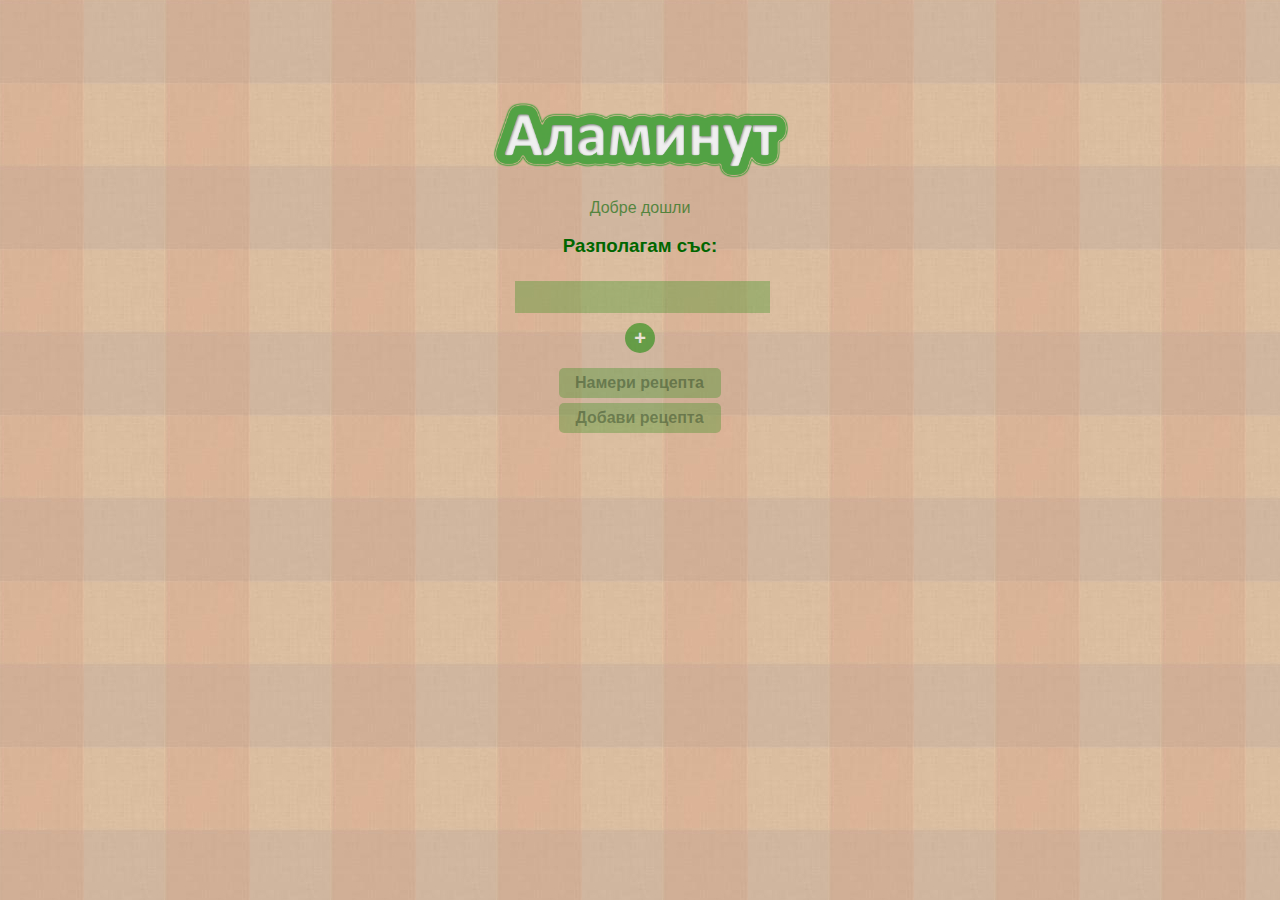
<file: Alaminut/WebContent/index.html>
<!DOCTYPE html>
<html>
<head>
	<meta http-equiv="Content-Type" content="text/html; charset=windows-1251">
	<title>�����</title>
	<link rel="stylesheet" type="text/css" href="normalize.css">
	<link rel="stylesheet" type="text/css" href="style.css">
</head>
<body>
	<div id="form-container">
		<img id="logo" src="images/logo.png" width="300">
		<p class="green">����� �����</p>
		<h3 class="green">���������� ���:</h3>
		<form id="product-form" action="AlaminutServlet" method="post">
			<div class="input-container"><input type="text" name="product" class="product-input" id="product-1"></div>
			<input type="hidden" name="action" value="search">
			<button id="add-button">+</button>
			<input id="submit-button" type="submit" value="������ �������">
		</form>
		<a href="add.html"><button id="link-to-add">������ �������</button></a>
	</div>

	<script type="text/javascript" src="scripts/jquery-1.11.1.min.js"></script>
	<script type="text/javascript" src="scripts/functions.js"></script>
</body>
</html>
</file>
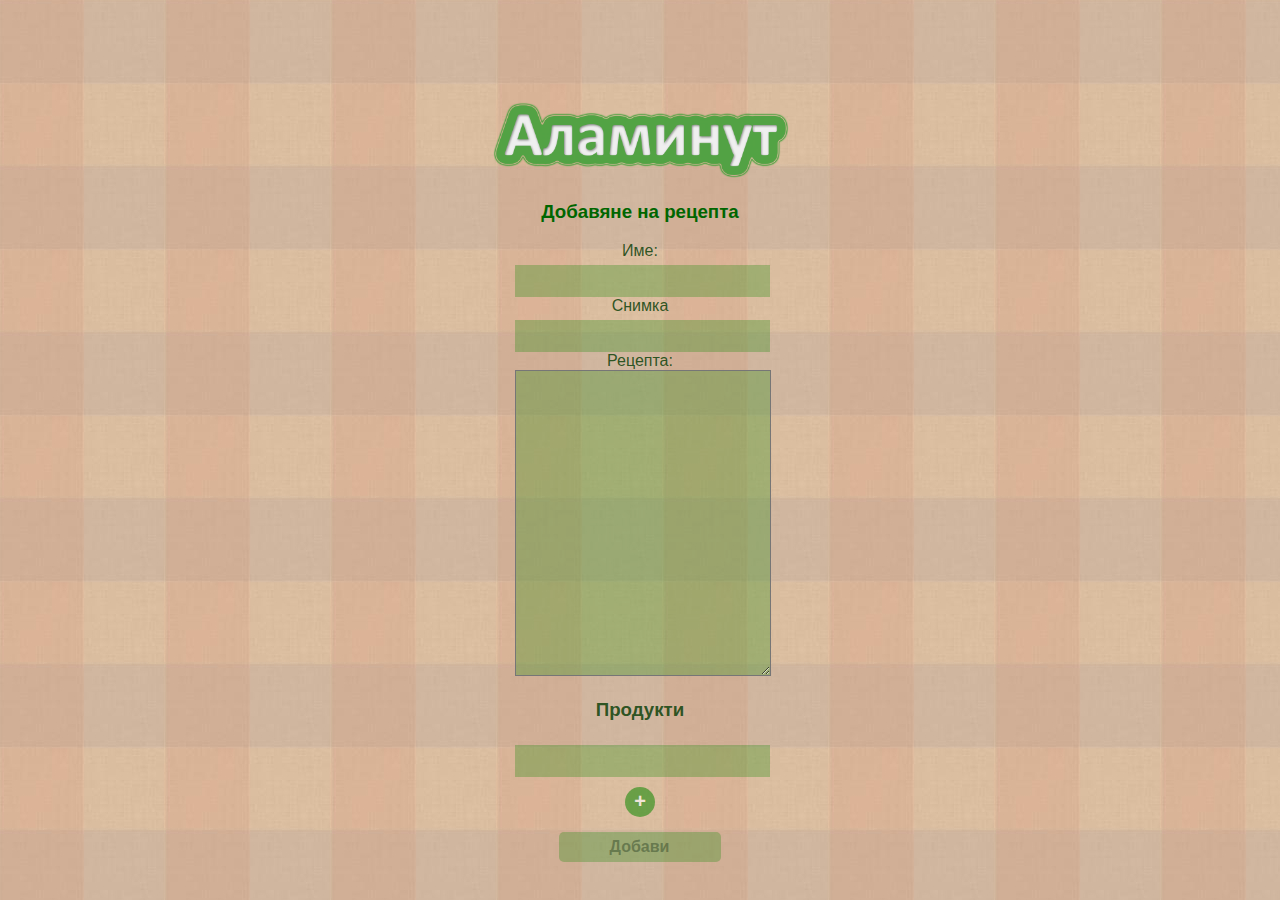
<file: Alaminut/WebContent/add.html>
<!DOCTYPE html>
<html>
<head>
	<meta http-equiv="Content-Type" content="text/html; charset=windows-1251">
	<title>Добави</title>
	<link rel="stylesheet" type="text/css" href="normalize.css">
	<link rel="stylesheet" type="text/css" href="style.css">
</head>
<body>
	<div id="form-container">
		<form id="product-form" action="AlaminutServlet" method="post">
			<img id="logo" src="images/logo.png" width="300">
			<h3 class="green">�������� �� �������</h3>
			<label for="recipe-name">���:</label><input type="text" name="recipe-name">
			<label for="recipe-pic">������</label><input type="text" name="recipe-pic">
			<label for="recipe-howtomake">�������:</label><textarea name="recipe-howtomake"></textarea>
			<h3>��������</h3>
			<input type="text" class="product-input" name="product" id="product-1"><button id="add-button">+</button>
			<input type="hidden" value="add" name="action" >
			<input id="submit-button" type="submit" value="������">
		</form>
	</div>

	<script type="text/javascript" src="scripts/jquery-1.11.1.min.js"></script>
	<script type="text/javascript" src="scripts/functions.js"></script>
</body>
</html>
</file>
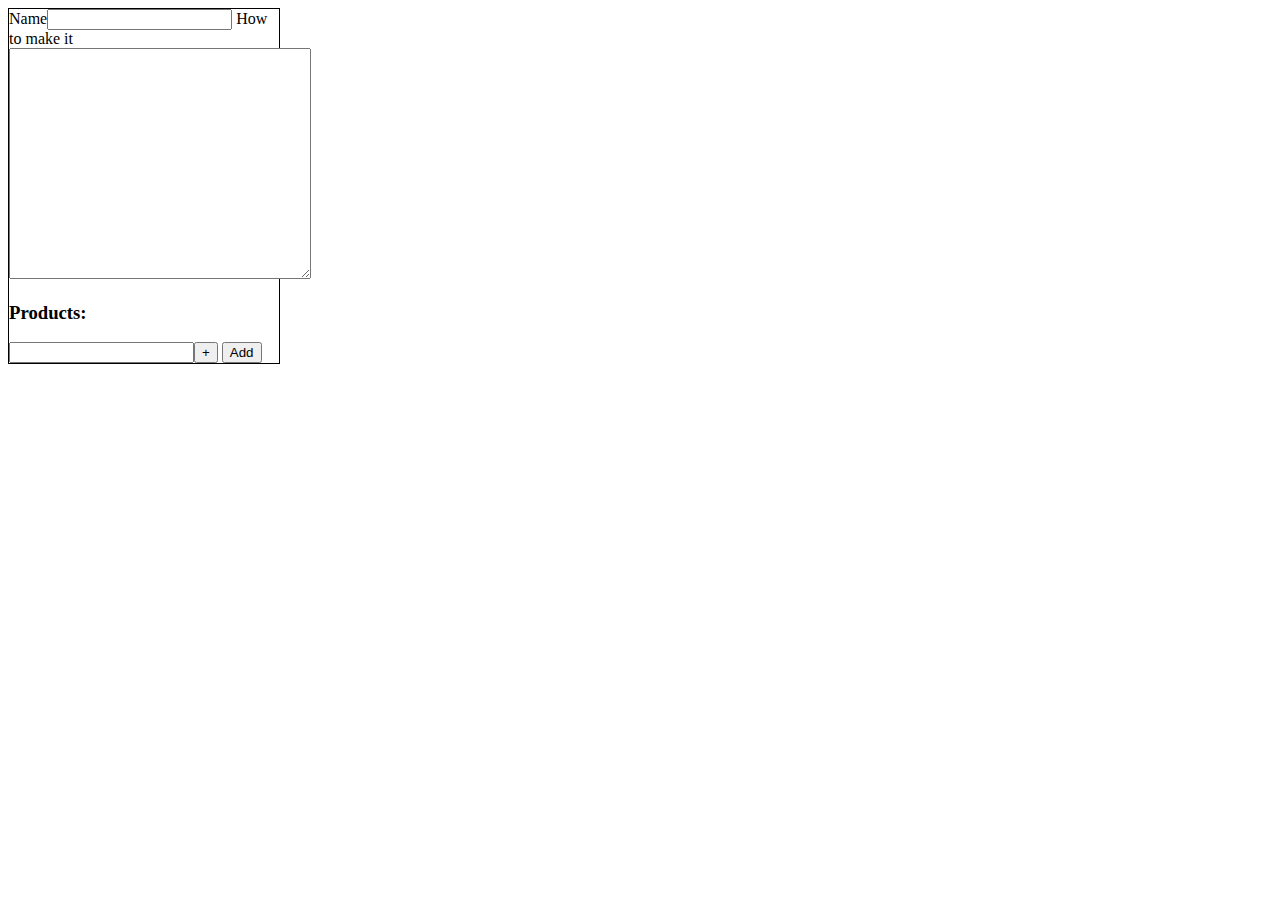
<file: Alaminut/src/com/sap/internship/alaminut/scripts/add.html>
<!DOCTYPE html>
<html>
<head>
	<title>Search</title>
</head>
<body>
	<div id="form-container" style="width: 270px; border:1px solid black;">
		<form id="product-form" action="add" method="post">
			<label for="recipe-name">Name</label><input type="text" name="recipe-name">
			<label for="recipe-howtomake">How to make it</label><textarea name="recipe-howtomake" rows="15" cols="35"></textarea>
			<h3>Products:</h3>
			<input type="text" name="product" id="product-1"><button id="add-button">+</button>
			<input id="submit-button" type="submit" value="Add">
		</form>
	</div>
	
	<script type="text/javascript" src="./jquery-1.11.1.min.js"></script>
	<script type="text/javascript" src="./functions.js"></script>
</body>
</html>
</file>
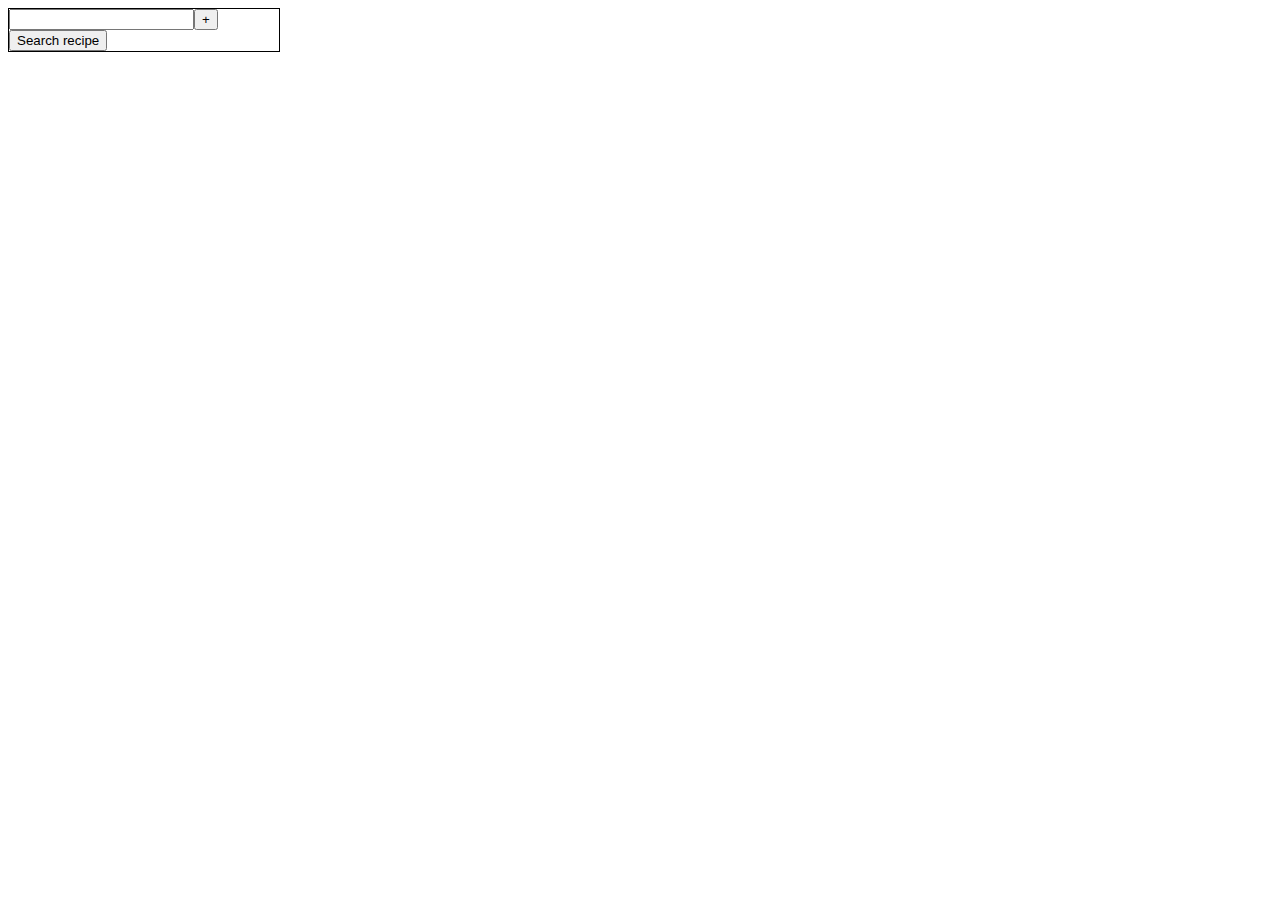
<file: Alaminut/src/com/sap/internship/alaminut/scripts/search.html>
<!DOCTYPE html>
<html>
<head>
	<title>Search</title>
</head>
<body>
	<div id="form-container" style="width: 270px; border:1px solid black;">
		<form id="product-form" action="results" method="post">
			<input type="text" id="product-1"><button id="add-button">+</button>
			<input id="submit-button" type="submit" value="Search recipe">
		</form>
	</div>

	<script type="text/javascript" src="./jquery-1.11.1.min.js"></script>
	<script type="text/javascript" src="./functions.js"></script>
</body>
</html>
</file>
<file: Alaminut/WebContent/style.css>
body{

	background: url('images/bg.jpg') repeat;
	color: rgba(23, 72, 18, 0.9);
}

/*----------------------- FORM STYLES ---------------------*/

#form-container{
	text-align: center;
	width: 250px; 
	margin: 0 auto;
	padding-bottom: 30px;
}

button.remove-button{
	position: absolute;
	right: 5px;
	top: 6.5px;
	//display: none;
}

#form-container input, #form-container button#link-to-add{
	background: rgba(31, 140, 13, 0.5);
	height: 30px;
	border: none;
	opacity: 0.6;
	font-style: Calibri, Arial;
	font-weight: bold;
	color: rgba(23, 72, 18, 0.9);
	margin-top: 5px;
	padding-left: 10px;
	width: 97%;
}

#form-container textarea{
	background: rgba(31, 140, 13, 0.3);
	color: rgba(23, 72, 18, 0.9);
	width: 100%;
	height: 300px;
}

#form-container img#logo{
	margin-top: 100px;
	margin-left: -25px;
}

div.input-container{
	position: relative;
}

div#form-container button{
	background: #1f8c0d;
	opacity: 0.6;
	color: #fff;
	font-size: 20px;
	font-weight: bolder;
	height: 30px;
	width: 30px;
	border-radius: 15px;
	border: none;
}


input#submit-button, #form-container button#link-to-add{
	width: 65%;
	padding-left: 5px;
	border-radius: 5px;
}

#form-container button#link-to-add{
	text-decoration: none;
	font-size: 16px;
	font-style: Calibri, Arial;
	font-weight: bold;
	color: rgba(23, 72, 18, 0.9)
}

#add-button{
	display: block;
	margin: 10px auto;
}

.green{
	opacity: 0.6;
	color: #006600;
	
}

h3.green{
	opacity: 1;
}

img#magdanoz{
	position: absolute;
}

/*------------------ RESULTS ---------------*/

div#result-container {
	color: rgba(0, 72, 18, 0.9);
	//border: 1px solid black;
	margin-left: 10px;	
}

div#srecipe-container{
	//border: 1px solid red;
	display: inline-block;
	width: 500px;
	float: left;
}
/*----small recipes---*/
div.small-recipe{
	background: rgba(31, 140, 13, 0.5);
	//border: 1px solid yellow;
	margin-top: 5px;
	height: 100px;
	border-radius: 5px;
	padding-left: 5px;
}

div.small-recipe ul, div.small-recipe p{
	display: none;
}

div.small-recipe h5{
	font-size: 1.2em;
	margin-top: 0;
}

div.small-recipe img{
	float: left;
	height: 90%;
	margin-top: 1%;
	margin-right: 10px;
}

div.small-recipe:first-child{
	margin-top: 0;
}

/*----big recipe---*/
div#big-recipe{
	background: rgba(31, 140, 13, 0.5);
	border-radius: 5px;
	//border: 1px solid blue;
	display: inline-block;
	width: 500px;
	margin-left: 10px;
	padding: 5px;
}

div#big-recipe img{
	width: 90%;
	height: 300px;
	margin-left: 25px;
}

div#big-recipe h2{
	text-align: center;
}

div#big-recipe p{
	display: block;
	//border: 1px solid black;
	width: 300px;
	float: left;
	
	-moz-hyphens:auto;
	-ms-hyphens:auto;
	-webkit-hyphens:auto;
	hyphens:auto;
	word-wrap:break-word;
}

div#big-recipe ul{
	display: inline-block;
	//border: 1px solid red;
	width: 150px;
}
</file>
